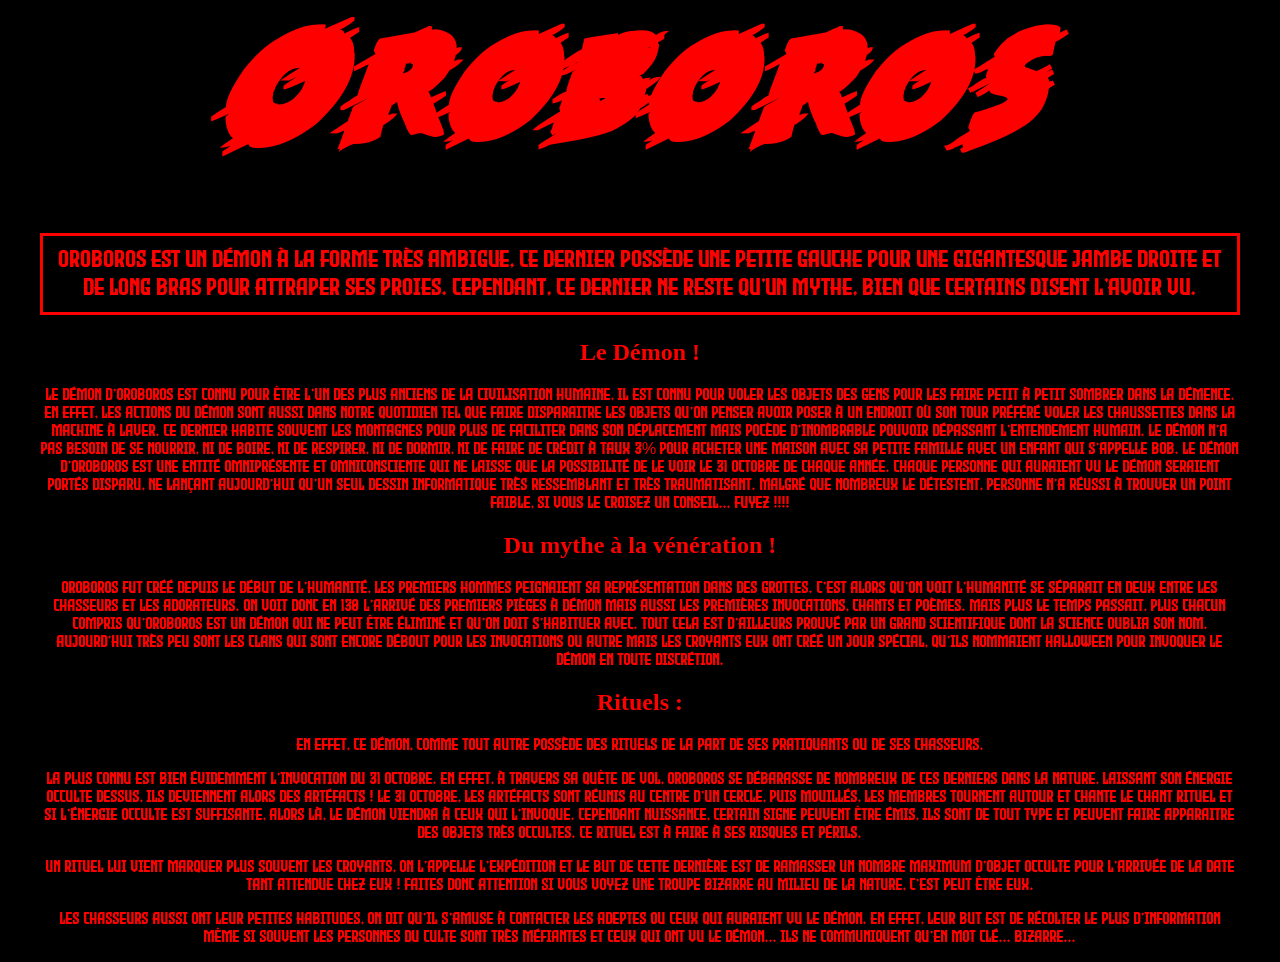
<file: index.html>
<!DOCTYPE html>
<html lang="fr">
<head>
    <meta charset="UTF-8">
    <title>Oroboros</title>
    <link href="style.css" rel="stylesheet"
</head>
<body>
    <center><h1>Oroboros</h1></center>
    <div>
        <p id="résume">Oroboros est un démon à la forme très ambigue, ce dernier possède une petite gauche pour une gigantesque jambe droite et de long bras pour attraper ses proies. Cependant, ce dernier ne reste qu'un mythe, bien que certains disent l'avoir vu.</p>
    </div>
    <div>
        <h2>Le Démon !</h2>
        <p>Le démon d'Oroboros est connu pour être l'un des plus anciens de la civilisation humaine, il est connu pour voler les objets des gens pour les faire petit à petit sombrer dans la démence. En effet, les actions du démon sont aussi dans notre quotidien tel que faire disparaitre les objets qu'on penser avoir poser à un endroit où son tour préféré voler les chaussettes dans la machine à laver. Ce dernier habite souvent les montagnes pour plus de faciliter dans son déplacement mais pocède d'inombrable pouvoir dépassant l'entendement humain. Le démon n'a pas besoin de se nourrir, ni de boire, ni de respirer, ni de dormir, ni de faire de crédit à taux 3% pour acheter une maison avec sa petite famille avec un enfant qui s'appelle <a href="https://imgs.search.brave.com/hdlqPqWhJVBPEEMXLme5Jmrra1Ub52mDmbxOpJhJ7Ts/rs:fit:860:0:0:0/g:ce/aHR0cHM6Ly9jYWNo/ZS5sZWdhY3kubmV0/L2xlZ2FjeS9pbWFn/ZXMvY29icmFuZHMv/bGVnYWN5cmVtZW1i/ZXJzL3Bob3Rvcy8z/NWFjMmU3NC02NmIw/LTQ4ZGMtOGFlMy1i/MDRkMmYwMzY2MjMu/anBneD93PTQxMiZo/PTUwMCZvcHRpb249/Mw">Bob. Le démon d'Oroboros est une entité omniprésente et omniconsciente qui ne laisse que la possibilité de le voir le 31 octobre de chaque année. Chaque personne qui auraient vu le démon seraient portés disparu, ne lançant aujourd'hui qu'un <a href="image.html">seul dessin informatique</a> très ressemblant et très traumatisant. Malgré que nombreux le détestent, personne n'a réussi à trouver un point faible, si vous le croisez un conseil... FUYEZ !!!!</p>

        <h2>Du mythe à la vénération !</h2>
        <p>Oroboros fut créé depuis le début de l'humanité, les premiers hommes peignaient sa représentation dans des grottes. C'est alors qu'on voit l'humanité se séparait en deux entre les chasseurs et les adorateurs. On voit donc en 130 l'arrivé des premiers pièges à démon mais aussi les premières invocations, <a href="art.html">chants et poèmes</a>. Mais plus le temps passait, plus chacun compris qu'Oroboros est un démon qui ne peut être éliminé et qu'on doit s'habituer avec. Tout cela est d'ailleurs prouvé par <a href="unnamed.jpg">un grand scientifique</a> dont la science oublia son nom. Aujourd'hui très peu sont les clans qui sont encore débout pour les invocations ou autre mais les croyants eux ont créé un jour spécial, qu'ils nommaient Halloween pour invoquer le démon en toute discrétion.</p>

        <h2>Rituels :</h2>
        <p>En effet, ce démon, comme tout autre possède des rituels de la part de ses pratiquants ou de ses chasseurs.</p>
        <p>La plus connu est bien évidemment l'invocation du 31 Octobre. En effet, à travers sa quête de vol, Oroboros se débarasse de nombreux de ces derniers dans la nature, laissant son énergie occulte dessus, ils deviennent alors des artéfacts ! Le 31 Octobre, les artéfacts sont réunis au centre d'un cercle, puis mouillés, les membres tournent autour et chante le chant rituel et si l'énergie occulte est suffisante, alors là, le démon viendra à ceux qui l'invoque. Cependant nuissance, certain signe peuvent être émis, ils sont de tout type et peuvent faire apparaitre des objets très occultes. Ce rituel est à faire à ses risques et périls.</p>
        <p>Un rituel lui vient marquer plus souvent les croyants, on l'appelle l'Expédition et le but de cette dernière est de ramasser un nombre maximum d'objet occulte pour l'arrivée de la date tant attendue chez eux ! Faites donc attention si vous voyez une troupe bizarre au milieu de la nature, c'est peut être eux.</p>
        <p>Les chasseurs aussi ont leur petites habitudes, on dit qu'il s'amuse à contacter les adeptes ou ceux qui auraient vu le démon. En effet, leur but est de récolter le plus d'information même si souvent les personnes du culte sont très méfiantes et ceux qui ont vu le démon... <a href="gentil.avif">ils ne communiquent qu'en mot clé</a>... bizarre...</p>

    </div>

</body>
</html>
</file>
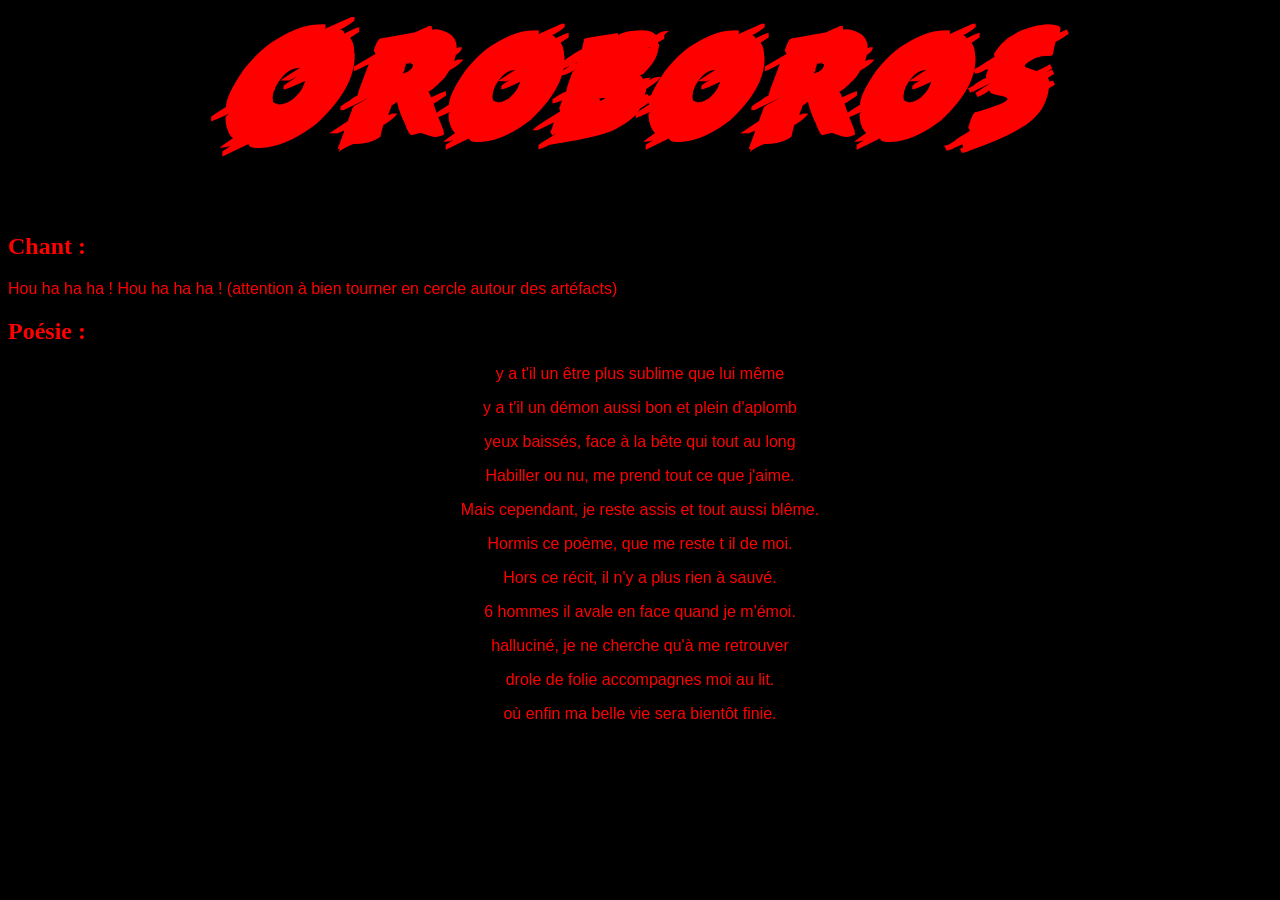
<file: art.html>
<!DOCTYPE html>
<html lang="fr">
<head>
    <meta charset="UTF-8">
    <title>Oroboros</title>
    <link href="style.css" rel="stylesheet"
</head>
<body>
    <center><h1>Oroboros</h1></center>

    <h2>Chant :</h2>
    <p class="texte">Hou ha ha ha ! Hou ha ha ha ! (attention à bien tourner en cercle autour des artéfacts)</p>

    <h2>Poésie :</h2>
    
    <div class="texte">
        <p class="texte">y a t'il un être plus sublime que lui même</p>
        <p class="texte">y a t'il un démon aussi bon et plein d'aplomb</p>
        <p class="texte">yeux baissés, face à la bête qui tout au long</p>
        <p class="texte">Habiller ou nu, me prend tout ce que j'aime.</p>
        <p class="texte">Mais cependant, je reste assis et tout aussi blême.</p>
        <p class="texte">Hormis ce poème, que me reste t il de moi.</p>
        <p class="texte">Hors ce récit, il n'y a plus rien à sauvé.</p>
        <p class="texte">6 hommes il avale en face quand je m'émoi.</p>
        <p class="texte">halluciné, je ne cherche qu'à me retrouver</p>
        <p class="texte">drole de folie accompagnes moi au lit.</p>
        <p class="texte">où enfin ma belle vie sera bientôt finie.</p>
    </div>

</body>
</html>
</file>
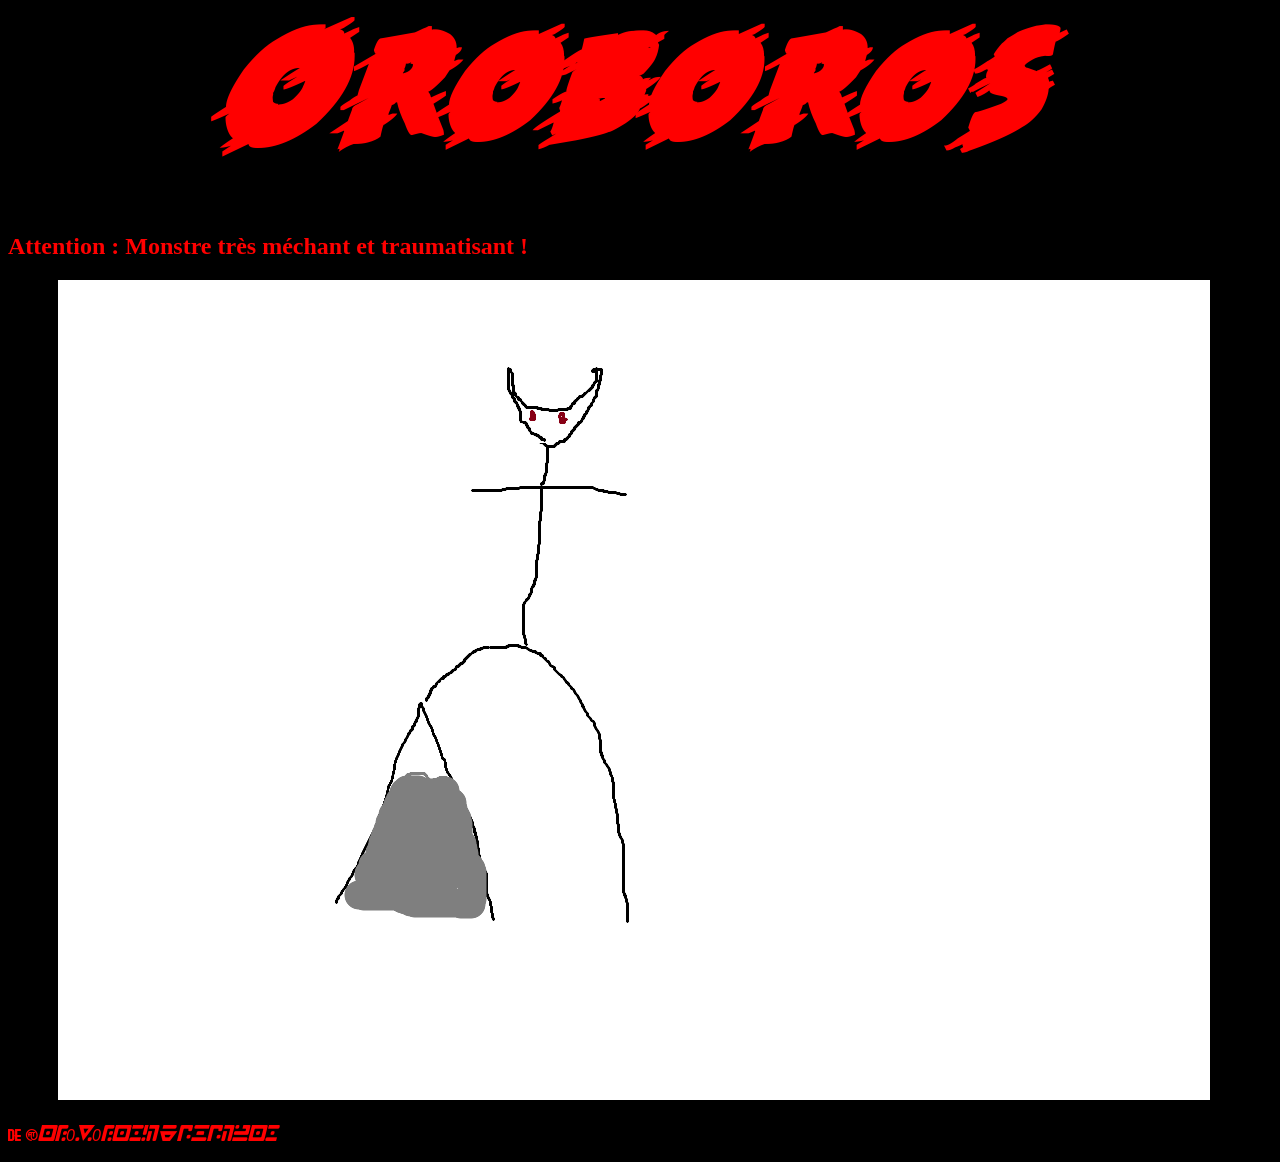
<file: image.html>
<!DOCTYPE html>
<html lang="fr">
<head>
    <meta charset="UTF-8">
    <title>Oroboros</title>
    <link href="style.css" rel="stylesheet"
</head>
<body>
    <center><h1>Oroboros</h1></center>


    <h2>Attention : Monstre très méchant et traumatisant !</h2>
    <img src="image.png">

    <p>De @<cite>or0b0rosinVacandos</cite></p>
</body>
</html>
</file>
<file: style.css>
@font-face {
      font-family: 'ma_bite';
      src: url('Run.otf') format('woff2');
      font-weight: normal;
      font-style: normal;
    }

@font-face {
      font-family: 'mon_cul';
      src: url('Evil.otf') format('woff2');
      font-weight: normal;
      font-style: normal;
    }

@font-face {
      font-family: 'ta_mere';
      src: url('stray.ttf') format('woff2');
      font-weight: normal;
      font-style: normal;
    }



body
{
    background-color: black;
    color: #ff0000;
}

p
{
    color: #ff0000;
    border-collapse: collapse  ;
    font-family: "mon_cul",sans-serif;
}

a {
  color: inherit;
  text-decoration: none;
}

#résume
{
    color: rgb(255, 0, 0);
    font-size: 1.5rem;
    border: #ff0000 3px solid ;
    padding: 10px;
}

div
{
    margin: auto;
    height: 400px;
    width: 1200px;
    height:auto;
    text-align: center;
}

img
{
    padding-left:50px;
}

cite
{
    font-family: "ta_mere",sans-serif;
}

.texte
{
    font-family: Arial, Helvetica, sans-serif;
}

.modif-p
{
    color :greenyellow;
}

h1 {
      color: #ff0000;
      font-size: clamp(4rem, 15vw, 7rem);
      margin: 0 0 2rem 0;
      text-align: center;
      letter-spacing: 2px;
      font-family: "ma_bite",sans-serif;
    }
</file>
